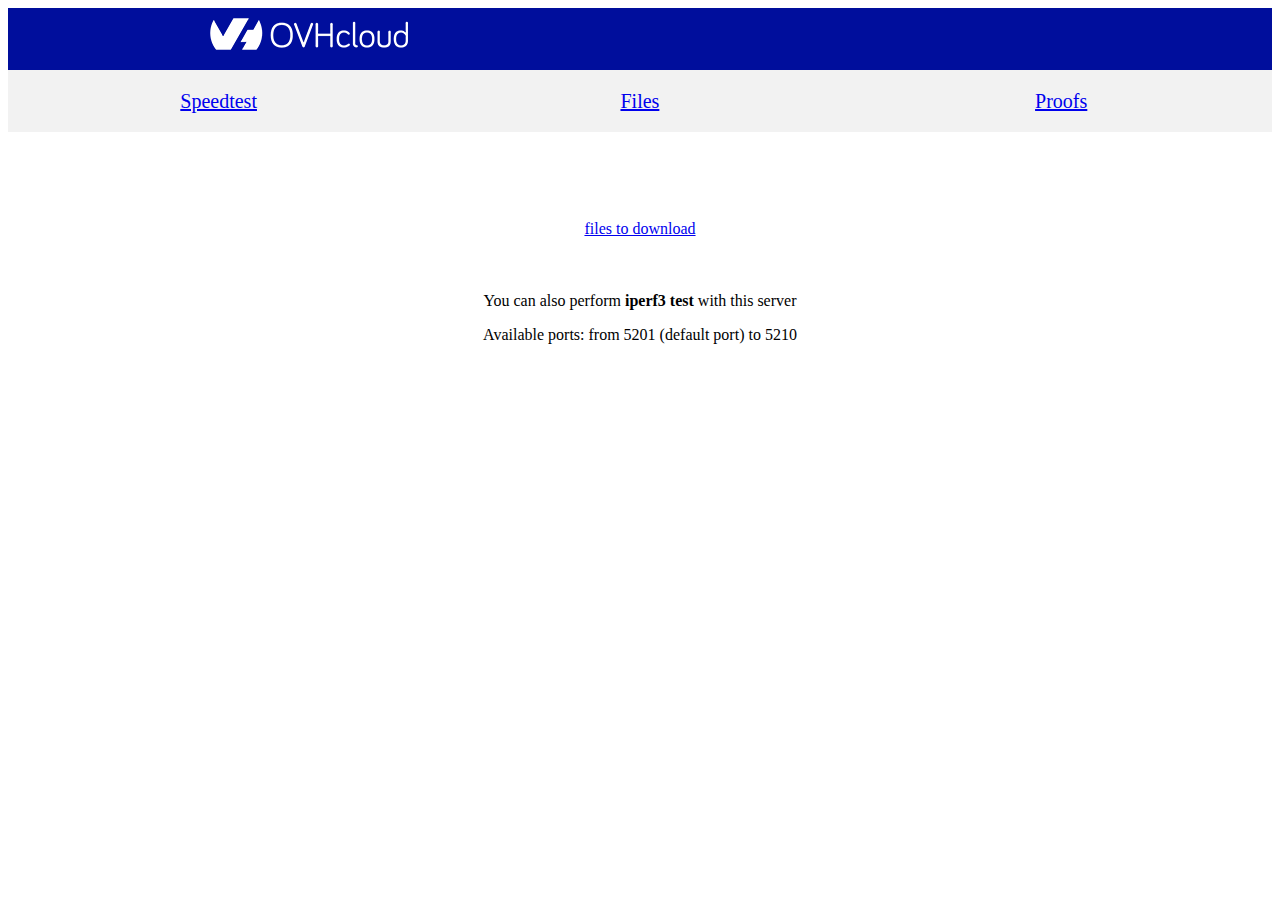
<file: index.html>
<!DOCTYPE html PUBLIC "-//W3C//DTD HTML 4.01//EN" "http://www.w3.org/TR/html4/strict.dtd">
<html>

<!-- Mirrored from proof.ovh.net/ by HTTrack Website Copier/3.x [XR&CO'2014], Wed, 30 Jun 2021 17:17:06 GMT -->
<!-- Added by HTTrack --><meta http-equiv="content-type" content="text/html;charset=UTF-8" /><!-- /Added by HTTrack -->
<head>
<title> Speedtest || iperf by OVHCloud </title>
<meta name="description" content="Test your connection bandwith with OVHCloud Infrastructure">
<meta http-equiv="Content-Type" content="text/html; charset=utf-8">
<link rel="icon" href="https://www.ovh.com/favicon.ico" type="image/gif" translate="none">
<link rel="stylesheet" type="text/css" href="style.css">
</head>

<body>

<div id="header">
   <div class="main_logo">
      <a href="http://www.ovh.com/" target="_blank"><img src="logo_com.png" alt="OVH.com"></a>
      <br>
   </div>
   <div class="menu">
      <div class="header_wrapper">
         <ul id="menu-deroulant">
            <li><a href="index.html">Speedtest</a></li>
            <li><a href="files/index.html">Files</a></li>
            <li>
               <a href="#">Proofs</a>
               <ul id="sub-menu">
                  <li><a href="https://vin.proof.ovh.us/">VIN</a></li>
                  <li><a href="https://sbg.proof.ovh.net/">SBG</a></li>
                  <li><a href="https://rbx.proof.ovh.net/">RBX</a></li>
                  <li><a href="https://gra.proof.ovh.net/">GRA</a></li>
                  <li><a href="https://bhs.proof.ovh.ca/">BHS</a></li>
               </ul>
            </li>
         </ul>
      </div>
   </div>
</div>
<br/><br/>

<div id="main">
<script src="https://ws.nperf.com/partner/js?l=05d1f5db-f38f-42ed-924b-87e3b0f2d5b6"></script>

<br/><br/><br/>
<a href="files/index.html">files to download</a>

<div id="iperf">
<br/>
<p> You can also perform <b>iperf3 test</b> with this server </p>
<p> Available ports: from 5201 (default port) to 5210</p>
<br/>
</div>


</div>
<br/><br/>

</body>

<!-- Mirrored from proof.ovh.net/ by HTTrack Website Copier/3.x [XR&CO'2014], Wed, 30 Jun 2021 17:17:07 GMT -->
</html>
</file>
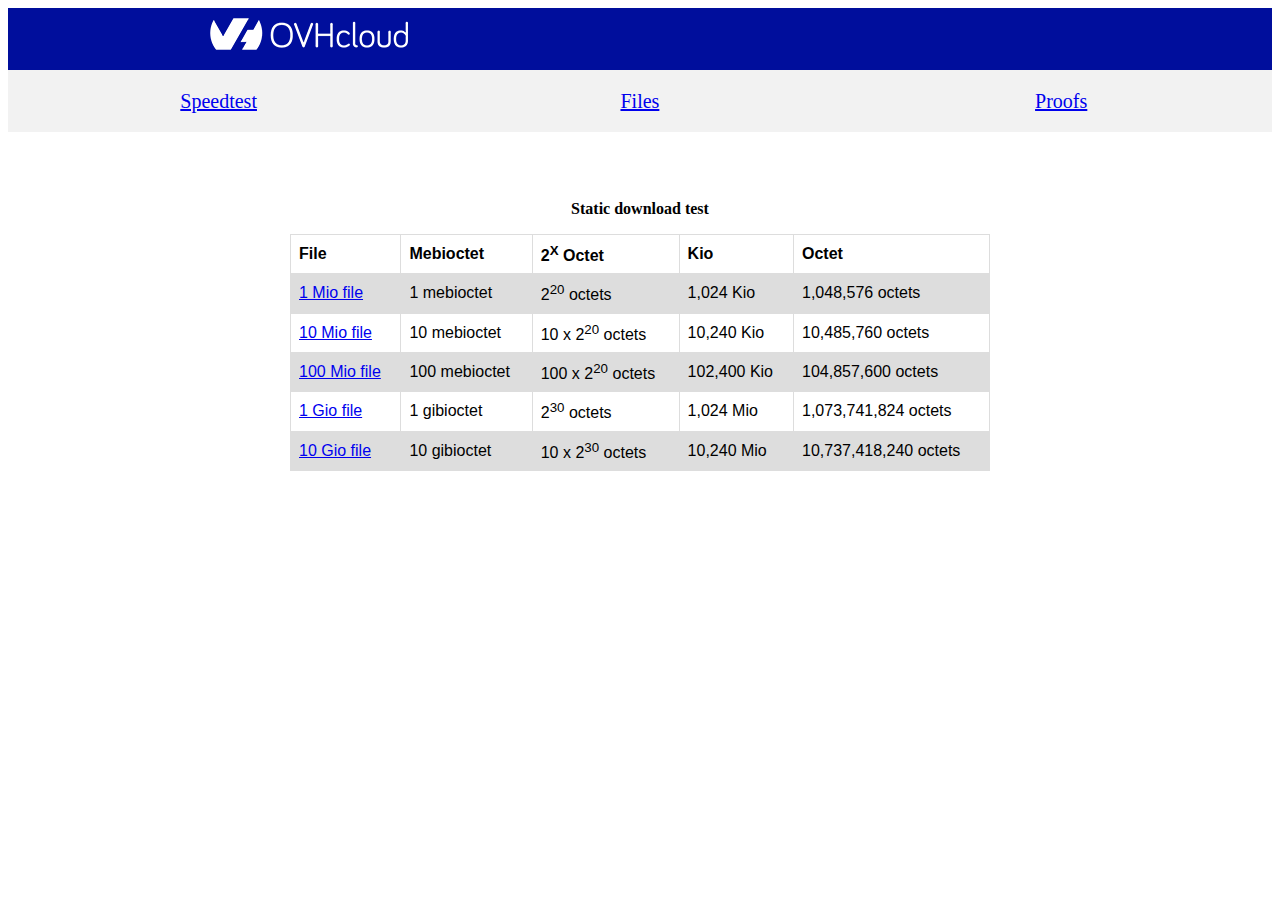
<file: files/index.html>
<!DOCTYPE html PUBLIC "-//W3C//DTD HTML 4.01//EN" "http://www.w3.org/TR/html4/strict.dtd">
<html>

<!-- Mirrored from proof.ovh.net/files/ by HTTrack Website Copier/3.x [XR&CO'2014], Wed, 30 Jun 2021 17:17:07 GMT -->
<!-- Added by HTTrack --><meta http-equiv="content-type" content="text/html;charset=UTF-8" /><!-- /Added by HTTrack -->
<head>
<title> Speedtest || iperf by OVHCloud </title>
<meta name="description" content="Test your connection bandwith with OVH Infrastructure">
<meta http-equiv="Content-Type" content="text/html; charset=utf-8">
<link rel="icon" href="https://www.ovh.com/favicon.ico" type="image/gif" translate="none">
<link rel="stylesheet" type="text/css" href="../style.css">
</head>

<body>

<div id="header">
   <div class="main_logo">
      <a href="http://www.ovh.com/" target="_blank"><img src="../logo_com.png" alt="OVH.com"></a>
      <br>
   </div>
   <div class="menu">
      <div class="header_wrapper">
         <ul id="menu-deroulant">
            <li><a href="../index.html">Speedtest</a></li>
            <li><a href="index.html">Files</a></li>
            <li>
               <a href="#">Proofs</a>
               <ul id="sub-menu">
                  <li><a href="https://vin.proof.ovh.us/">VIN</a></li>
                  <li><a href="https://sbg.proof.ovh.net/">SBG</a></li>
                  <li><a href="https://rbx.proof.ovh.net/">RBX</a></li>
                  <li><a href="https://gra.proof.ovh.net/">GRA</a></li>
                  <li><a href="https://bhs.proof.ovh.ca/">BHS</a></li>
               </ul>
            </li>
         </ul>
      </div>
   </div>
</div>
<br/><br/>

<div id="main">
<br />
<p> </p>
<b>Static download test</b>
<p> </p>

<table>
  <tr>
    <th>File</th>
    <th>Mebioctet</th>
    <th>2<sup>X</sup> Octet</th>
    <th>Kio</th>
    <th>Octet</th>
  </tr>
  <tr>
    <td><a href="1Mb.dat">1 Mio file</a></td>
    <td>1 mebioctet</td>
    <td>2<sup>20</sup> octets </td>
    <td>1,024 Kio</td>
    <td>1,048,576 octets</td>
  </tr>
  <tr>
    <td><a href="10Mb.dat">10 Mio file</a></td>
    <td>10 mebioctet</td>
    <td>10 x 2<sup>20</sup> octets</td>
    <td>10,240 Kio</td>
    <td>10,485,760 octets</td>
  </tr>
  <tr>
    <td><a href="100Mb.dat">100 Mio file</a></td>
    <td>100 mebioctet</td>
    <td> 100 x 2<sup>20</sup> octets</td>
    <td>102,400 Kio</td>
    <td>104,857,600 octets</td>
  </tr>
  <tr>
    <td><a href="1Gb.dat">1 Gio file</a></td>
    <td>1 gibioctet</td>
    <td>2<sup>30</sup> octets</td>
    <td>1,024 Mio</td>
    <td>1,073,741,824 octets</td>
  </tr>
  <tr>
    <td><a href="10Gb.dat">10 Gio file</a></td>
    <td>10 gibioctet</td>
    <td>10 x 2<sup>30</sup> octets</td>
    <td>10,240 Mio</td>
    <td>10,737,418,240 octets</td>
  </tr>
</table>



</div>
</body>

<!-- Mirrored from proof.ovh.net/files/ by HTTrack Website Copier/3.x [XR&CO'2014], Wed, 30 Jun 2021 17:20:14 GMT -->
</html>
</file>
<file: style.css>
#header {
	font-family: "SourceSansPro" !important;
	color: #000E9C;
	text-decoration: none;
	vertical-align: middle;
	font-size: 20px;
}

#header .header_wrapper {
    margin: 0 auto;
    width: 100%;
    position: relative;
    display: block;
}

#header .main_logo {
	display: block;
	width: 100%;
	float: none;
	text-decoration: none;
	border: 0;
	text-align: left;
	background-color: #000E9C;
	font-weight: 400;
	line-height: 35px;
	vertical-align: middle;
	box-sizing: border-box;
	margin-left: 0;
}

a img {
	border: 0;
	margin-left: 16%;
}

#main {
	text-align: center;
	width: 700px;
	margin-left: auto;
	margin-right: auto;
	margin-top: 60px;
}

#menu-deroulant, #menu-deroulant ul {
    padding: 0;
    margin: 0;
    list-style: none;
}

#menu-deroulant {
    text-align: center;
}

#menu-deroulant li {
    display: inline-block;
    padding: 0;
    float: left;
    width: 33.33%;
    text-align: center;
    margin: 0px;
    line-height: 62px;
    background: #f2f2f2;
}

#sub-menu li{
background: #bef1ff;
}

#menu-deroulant ul li {
    display: inline-block;
}

#menu-deroulant ul {
    position: absolute;
    left: -999em;
    text-align: left;
    z-index: 1000;
    padding-left: 50px;
}

#menu-deroulant  li:hover ul {
    left: auto;
    display: inline-grid;
    background-color: #bef1ff;
    width: 100px;
}

#iperf {
  margin-top: 20px;
}

table {
  font-family: arial, sans-serif;
  border-collapse: collapse;
  width: 100%;
}

td, th {
  border: 1px solid #dddddd;
  text-align: left;
  padding: 8px;
}

tr:nth-child(even) {
  background-color: #dddddd;
}
</file>
